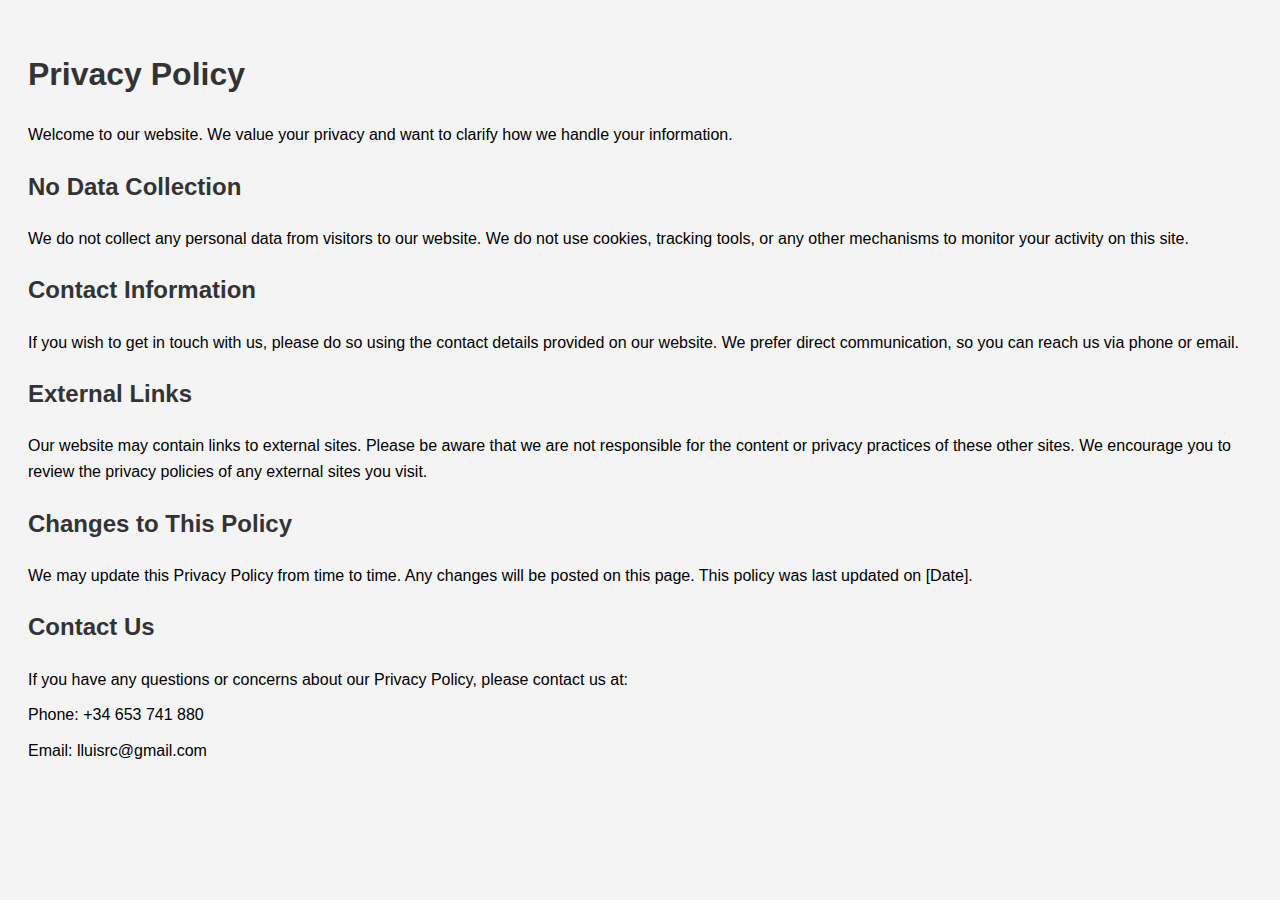
<file: politica-privacidad.html>
<!DOCTYPE html>
<html lang="en">
<head>
    <meta charset="UTF-8">
    <meta name="viewport" content="width=device-width, initial-scale=1.0">
    <title>Privacy Policy</title>
    <style>
        body {
            font-family: Arial, sans-serif;
            line-height: 1.6;
            padding: 20px;
            background-color: #f4f4f4;
        }
        h1, h2 {
            color: #333;
        }
        p {
            margin: 10px 0;
        }
    </style>
</head>
<body>
    <h1>Privacy Policy</h1>
    <p>Welcome to our website. We value your privacy and want to clarify how we handle your information.</p>

    <h2>No Data Collection</h2>
    <p>We do not collect any personal data from visitors to our website. We do not use cookies, tracking tools, or any other mechanisms to monitor your activity on this site.</p>

    <h2>Contact Information</h2>
    <p>If you wish to get in touch with us, please do so using the contact details provided on our website. We prefer direct communication, so you can reach us via phone or email.</p>

    <h2>External Links</h2>
    <p>Our website may contain links to external sites. Please be aware that we are not responsible for the content or privacy practices of these other sites. We encourage you to review the privacy policies of any external sites you visit.</p>

    <h2>Changes to This Policy</h2>
    <p>We may update this Privacy Policy from time to time. Any changes will be posted on this page. This policy was last updated on [Date].</p>

    <h2>Contact Us</h2>
    <p>If you have any questions or concerns about our Privacy Policy, please contact us at:</p>
    <p>Phone: +34 653 741 880</p>
    <p>Email: lluisrc@gmail.com</p>
</body>
</html>
</file>
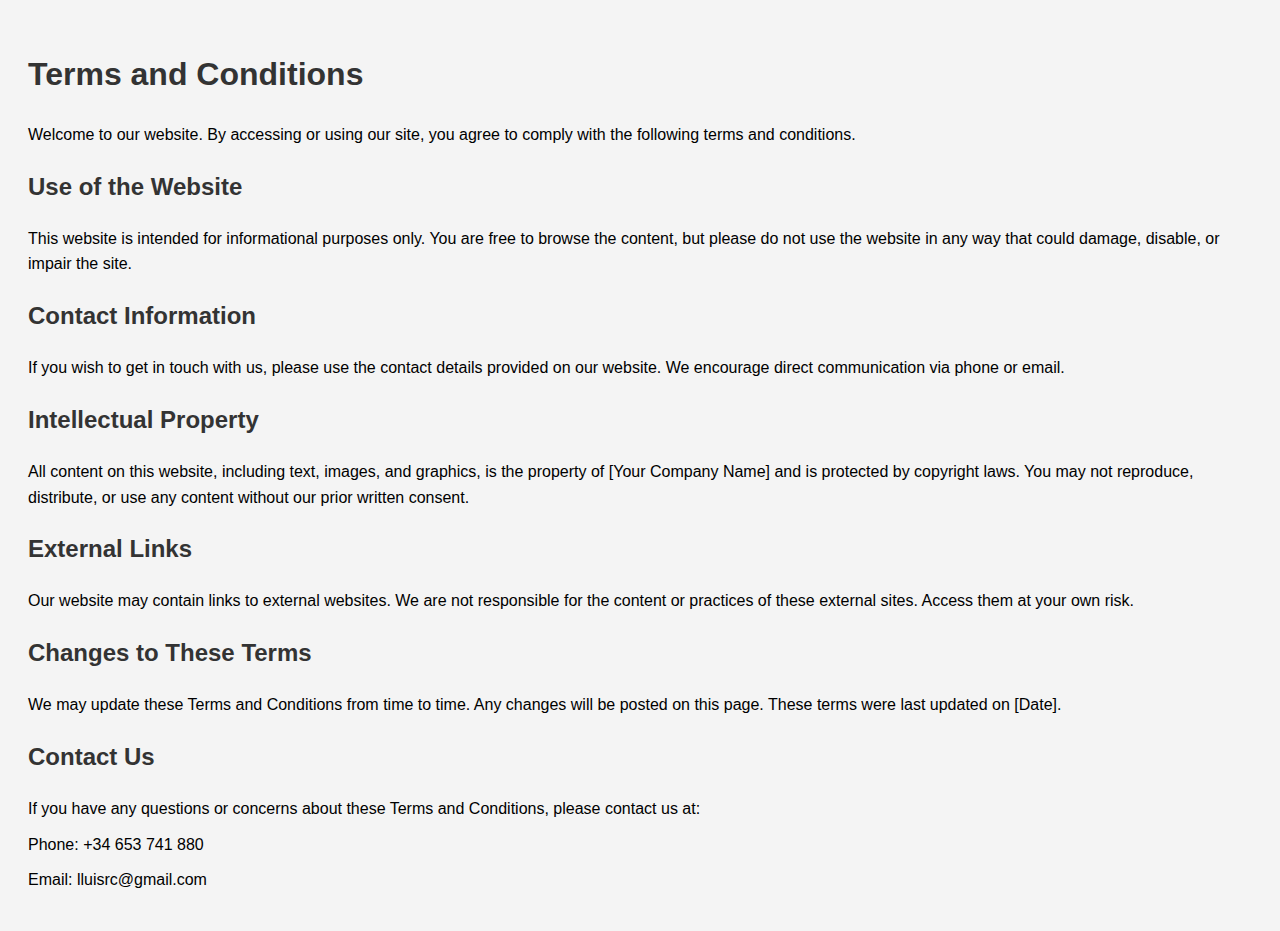
<file: terminos-condiciones.html>
<!DOCTYPE html>
<html lang="en">
<head>
    <meta charset="UTF-8">
    <meta name="viewport" content="width=device-width, initial-scale=1.0">
    <title>Terms and Conditions</title>
    <style>
        body {
            font-family: Arial, sans-serif;
            line-height: 1.6;
            padding: 20px;
            background-color: #f4f4f4;
        }
        h1, h2 {
            color: #333;
        }
        p {
            margin: 10px 0;
        }
    </style>
</head>
<body>
    <h1>Terms and Conditions</h1>
    <p>Welcome to our website. By accessing or using our site, you agree to comply with the following terms and conditions.</p>

    <h2>Use of the Website</h2>
    <p>This website is intended for informational purposes only. You are free to browse the content, but please do not use the website in any way that could damage, disable, or impair the site.</p>

    <h2>Contact Information</h2>
    <p>If you wish to get in touch with us, please use the contact details provided on our website. We encourage direct communication via phone or email.</p>

    <h2>Intellectual Property</h2>
    <p>All content on this website, including text, images, and graphics, is the property of [Your Company Name] and is protected by copyright laws. You may not reproduce, distribute, or use any content without our prior written consent.</p>

    <h2>External Links</h2>
    <p>Our website may contain links to external websites. We are not responsible for the content or practices of these external sites. Access them at your own risk.</p>

    <h2>Changes to These Terms</h2>
    <p>We may update these Terms and Conditions from time to time. Any changes will be posted on this page. These terms were last updated on [Date].</p>

    <h2>Contact Us</h2>
    <p>If you have any questions or concerns about these Terms and Conditions, please contact us at:</p>
    <p>Phone: +34 653 741 880</p>
    <p>Email: lluisrc@gmail.com</p>
</body>
</html>
</file>
